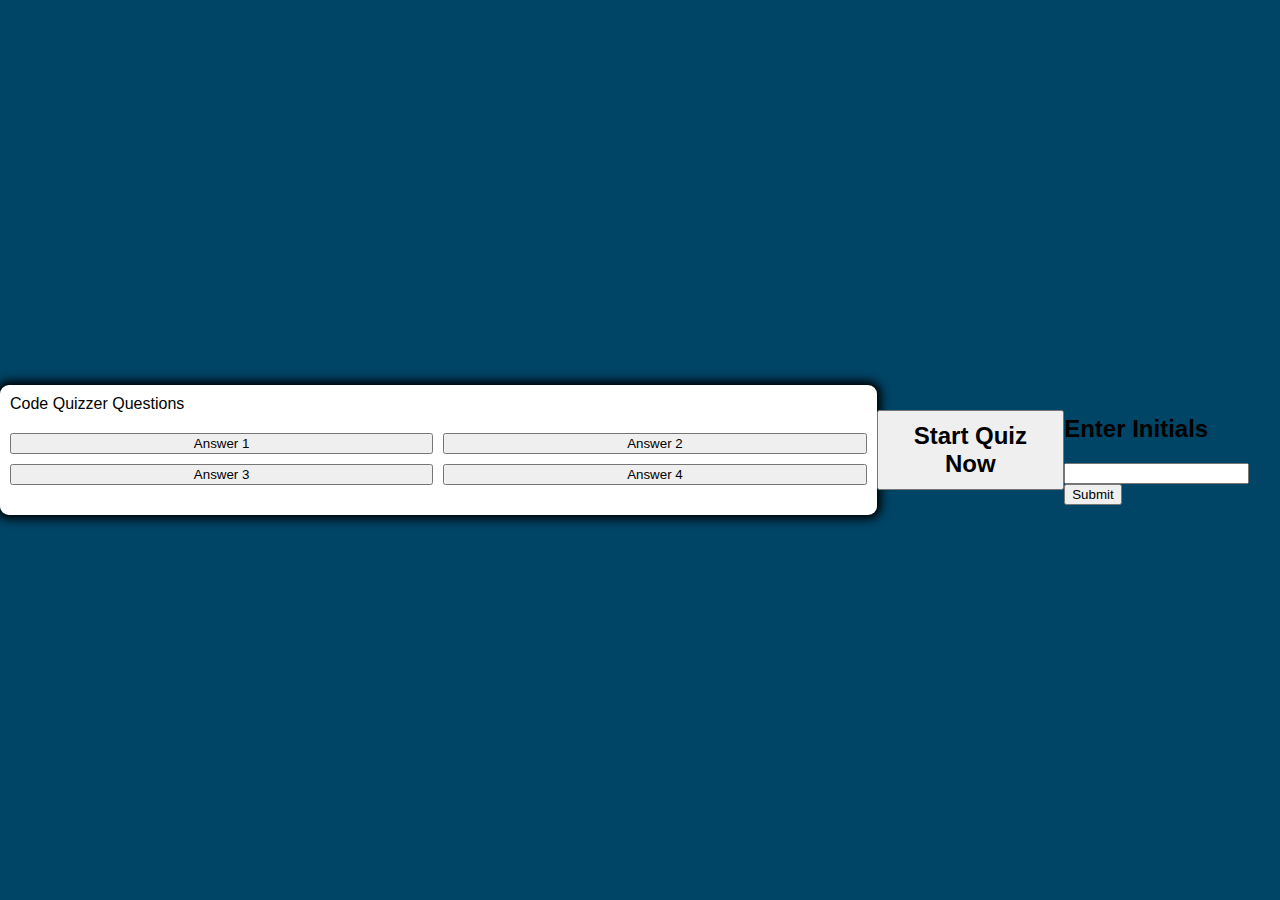
<file: index.html>
<!DOCTYPE html>
<html lang="en">

<head>
    <meta charset="UTF-8">
    <meta http-equiv="X-UA-Compatible" content="IE=edge">
    <meta name="viewport" content="width=device-width, initial-scale=1.0">
    <link rel="stylesheet" href="styles.css">
    <title>Code Quizzer</title>
</head>

<body>
    <title>Code Quizzer</title>
    <div class="container">
        <div id="question-container" class="hide"></div>
        <div id="question">Code Quizzer Questions</div>
        <div id="answer-buttons" class="btn-grid">
            <button class="answer-buttons">Answer 1</button>
            <button class="answer-buttons">Answer 2</button>
            <button class="answer-buttons">Answer 3</button>
            <button class="answer-buttons">Answer 4</button>
        </div>
    </div>

    <div class="controls">
        <button id="start-btn" class="start-btn">Start Quiz Now</button>
        <button id="next-btn" class="next-btn btn hide">Next Question</button>



        </section>
    </div>
    <section id="end">
        <h2>Enter Initials</h2>
        <input type="text" />
        <button onclick="">Submit</button>
    </section>
    <script src="./script.js"></script>
</body>

</html>
</file>
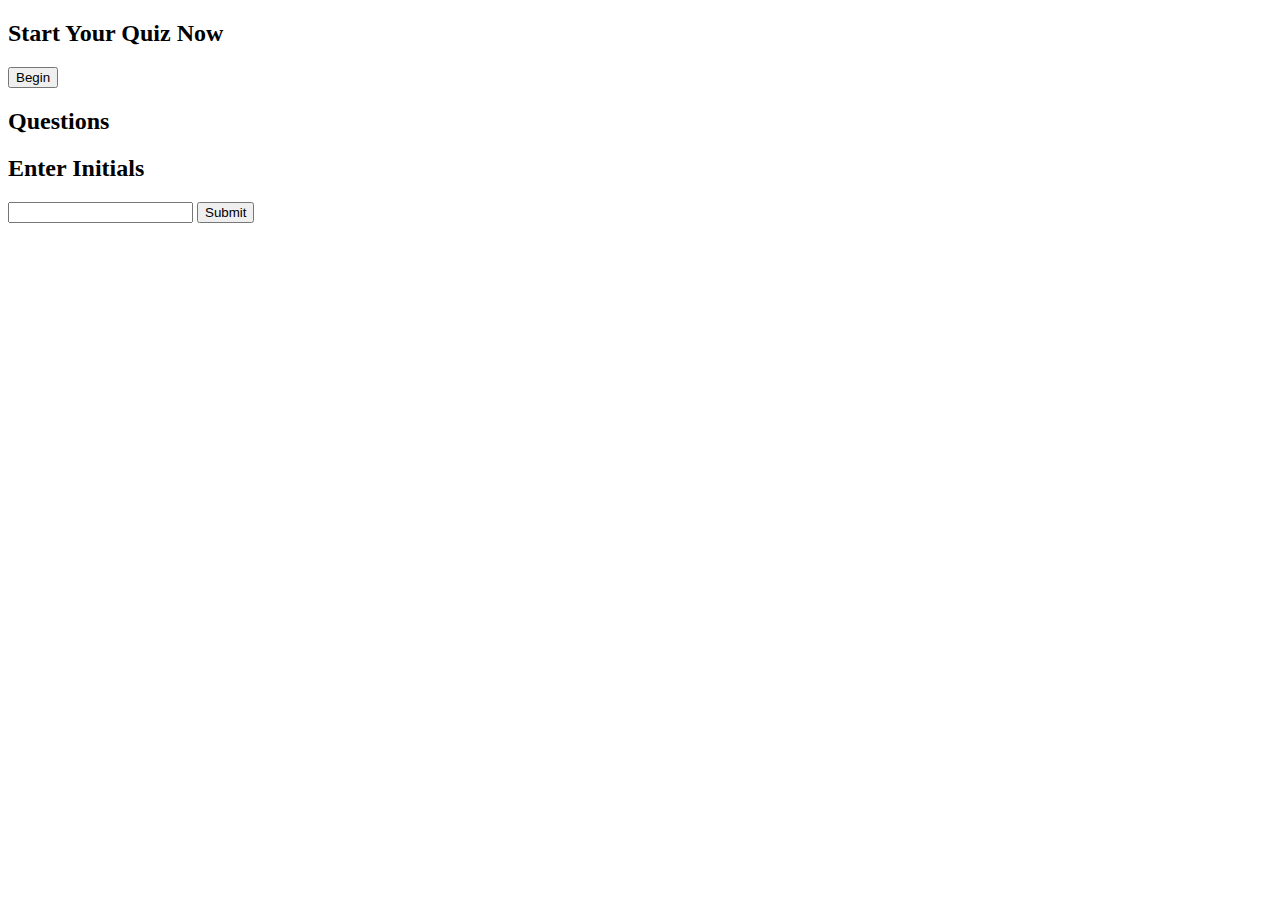
<file: api-codequiz/index.html>
<!DOCTYPE html>
<html lang="en">
<head>
  <meta charset="UTF-8">
  <meta http-equiv="X-UA-Compatible" content="IE=edge">
  <meta name="viewport" content="width=device-width, initial-scale=1.0">
  <title>Code Quizzer</title>
</head>
<body>
  <section id="start">
    <h2>Start Your Quiz Now</h2>
    <button>Begin</button>
  </section>
  <section id="quiz">
    <h2 id="title">Questions</h2>
    <div id="questions">

    </div>
  </section>
  <section id="end">
    <h2>Enter Initials</h2>
    <input type="text" />
    <button>Submit</button>
  </section>
  <script src="./script.js"></script>
</body>
</html>
</file>
<file: styles.css>
*, *::before, *::after {
box-sizing: border-box;
font-family:Impact, Haettenschweiler, 'Arial Narrow Bold', sans-serif
}

:root {
    --hue-neutral: 200;
    --hue-wrong: 0;
    --hue-correct: 145;
}

body {
    --hue: var(--hue-neutral);
    padding: 0;
    margin: 0;
    width: 100vw;
    height: 100vh;
    display: flex;
    justify-content: center;
    align-items: center;
    background-color: hsl(var(--hue), 100%, 20%);

}

body.correct {
    --hue: var(--hue-correct);
    --hue: var(--hue-wrong);
}

.container {
    width: 1000px;
    max-width: 90%;
    background-color: white;
    border-radius: 9px;
    padding: 10px;
    box-shadow: 0 0 10px 4px;
}

.btn-grid {
    display: grid;
    grid-template-columns: repeat(2, auto);
    gap: 10px;
    margin: 20px 0;

}

.btn {
    --hue: var(--hue-neutral);
    border: 1px solid hsl(var(--hue), 100% 90%);
    background-color: hsl(var(--hue), 10% 50%);
    border-radius: 5px;
    padding: 5px 10px;
    color: white;
    
}
.answer-buttons:hover {

}

.btn:hover {
    border-color: black;
    transition-delay: 04ms;
}
.btn.correct {
    --hue: var(--hue-correct);
    color: black;
    
}
.btn.wrong {
    --hue: var(--hue-wrong);
}

.start-btn, .next-btn {
    font-size: 1.5rem;
    font-weight: bold;
    padding: 10px 20px;
}
.controls {
    display: flex;
    justify-content: center;
    align-items: center;

}

.hide {
    display: none;
}
</file>
